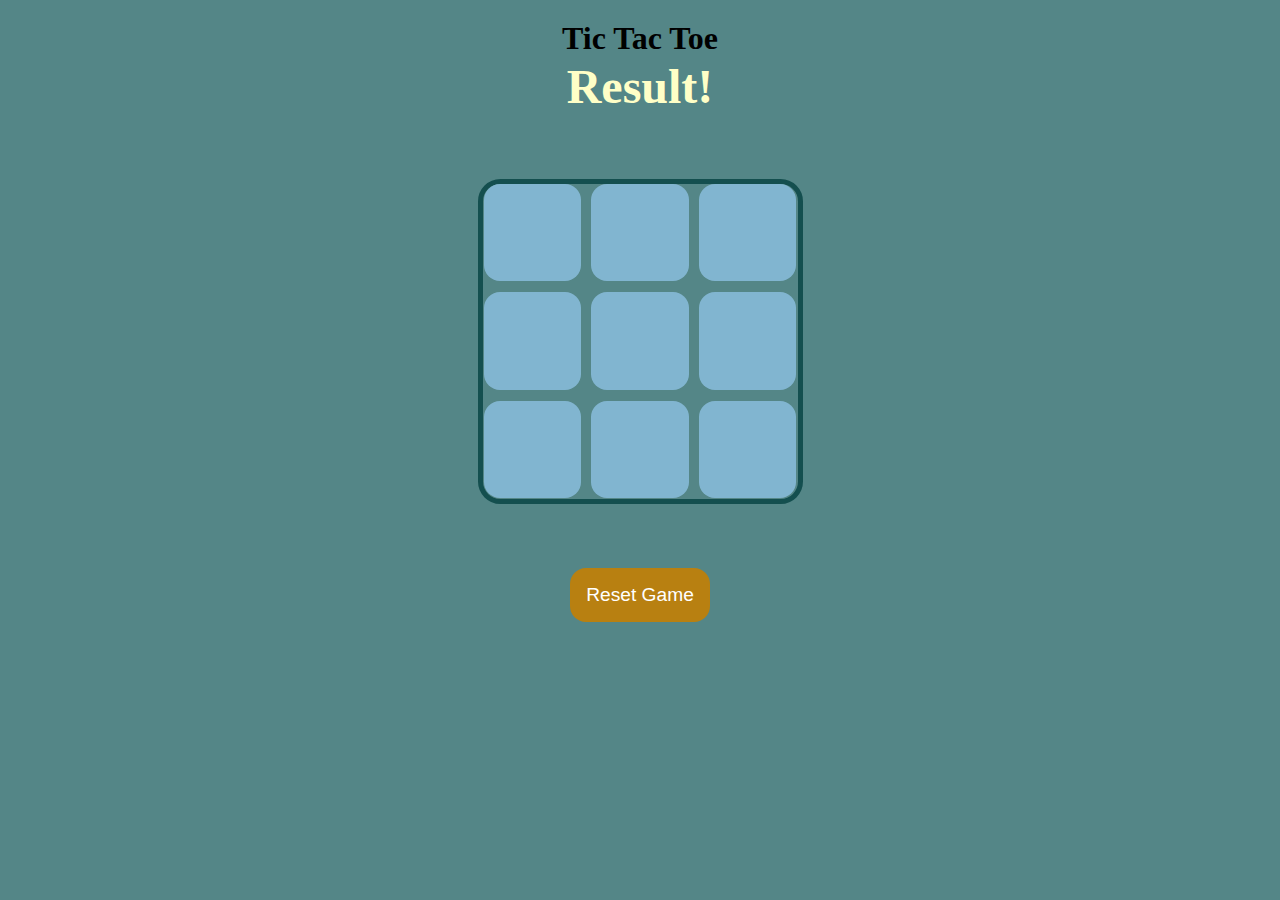
<file: Tic Tac Toe/index.html>
<!DOCTYPE html>
<html lang="en">

<head>
    <meta charset="UTF-8">
    <meta name="viewport" content="width=device-width, initial-scale=1.0">
    <title>Tic Tac Toe</title>
    <link rel="stylesheet" href="style.css">
</head>

<body>

    <!-- <div class="msgCont hide">
        <h1 id="msg">Result!</h1>
         <button id="newGaButt">New Game</button>
    </div> -->
    <main>
       
        <h1>Tic Tac Toe</h1>
        <div class="msgCont hide">
            <h1 id="msg">Result!</h1>
        </div>
        <div class="container">
            <div class="game">
                <button class="box"></button>
                <button class="box"></button>
                <button class="box"></button>
                <button class="box"></button>
                <button class="box"></button>
                <button class="box"></button>
                <button class="box"></button>
                <button class="box"></button>
                <button class="box"></button>
            </div>

        </div>
        <button id="resetbtn">Reset Game</button>
    </main>
    <script src="script.js"></script>

</body>

</html>
</file>
<file: Tic Tac Toe/style.css>
* {
    margin: 0;
    padding: 0;
}

body {
    background-color: #548687;
    text-align: center;
   

}
main{
    margin: 20px;
    display: flex;
    align-items: center;
    justify-content: center;
    flex-direction: column;
    gap: 2px;
}

.container {
    height: 450px;
    width: 450px;
    /* background-color: blue; */
    display: flex;
    align-items: center;
    justify-content: center;
}

.game {
    height: 70%;
    /* background-color: blueviolet; */
    width: 70%;
    display: flex;
    align-items: center;
    justify-content: center;
    flex-wrap: wrap;
    gap: 10px;
    border: 5px solid rgb(20, 79, 79);
    border-radius: 1.4rem;
}

.box {
    height: 31%;
    width: 31%;
    border-radius: 1rem;
    border: none;
    font-size: 8vmin;
    /* color: #b0413e; */
    background-color: #83b7d3f7;

}

#resetbtn,#newGaButt{
    padding: 1rem;
    font-size: 1.2rem;
    border: none;
    border-radius:1rem ;
    background-color: #b88011;
    color: #fff;
   
}

#msg{
    font-size: 3rem;
    color: #ffffc7;
}

.msgCont{
    display: flex;
    align-items: center;
    justify-content: center;
    flex-direction: column;
    gap: 10px;
    /* margin-top: 170px;
    margin-left: 100px;
    margin-right: 100px; */
}

/* .hide{
    display: none;
} */
</file>
